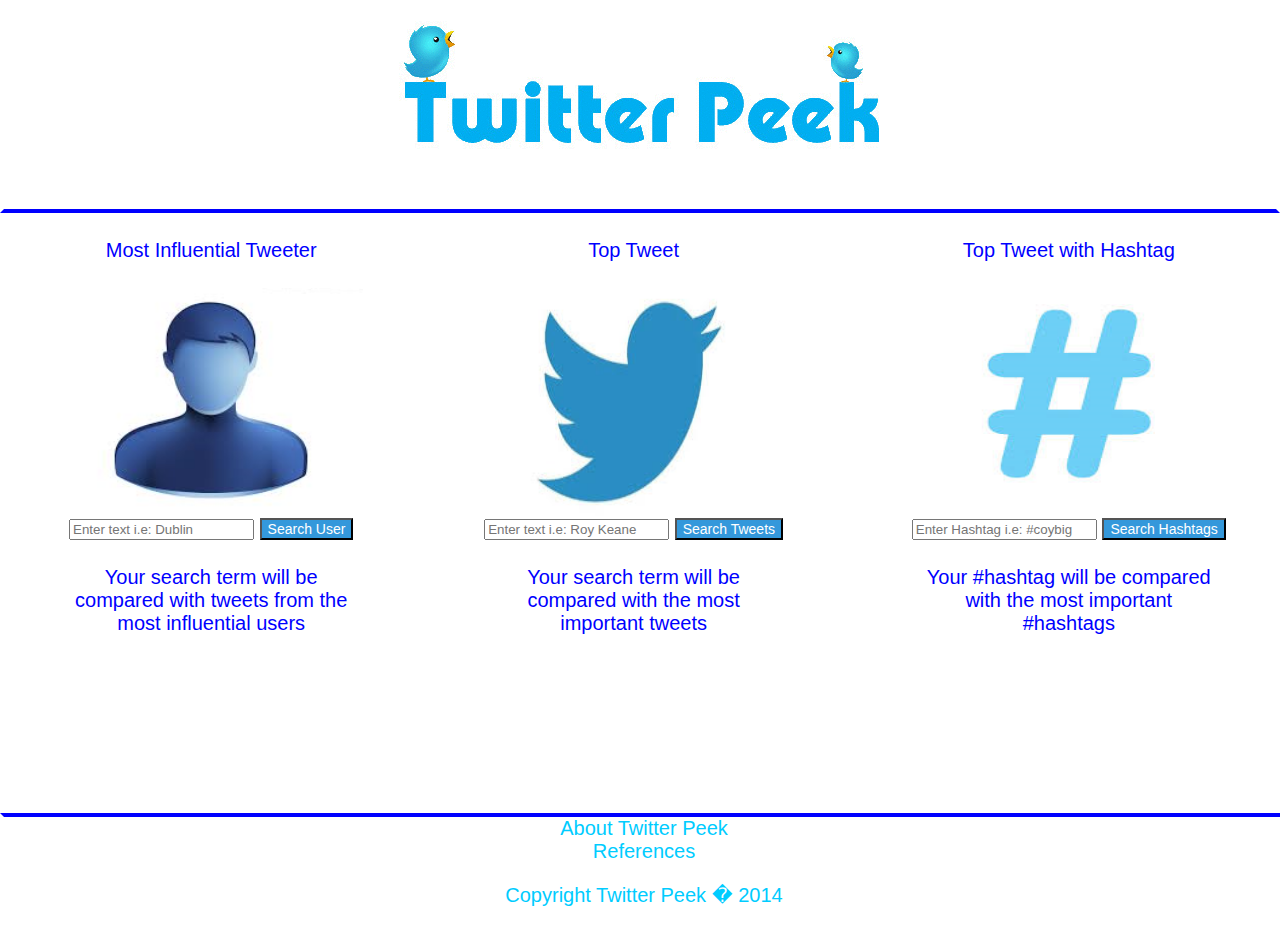
<file: index.html>
<!DOCTYPE html>
<html>
<head>
	
<title> Home </title>
<link href="column.css" rel="stylesheet" type="text/css">
<style>
.btn { font-family: Helvetica; color: #ffffff;background: #3498db; font-size: 14px;}
.head{background-color: white; color: blue;text-align: center; padding: 1px; border-style: solid;border-width: 4px;border-color:white;border-bottom-color: blue;} 
h1{font-size: 70px;
font-family:Helvetica;} 
h3{color: blue; text-align: center;
font-family:Helvetica;} 
.main{background-color: white; width: 100%;}
.middle{background-color: white; color: blue; text-align: left; width: 100%; margin-top: 3px;}
.piece{border-radius: 2px;padding: 2% 0 0 0; font-size: 18px; float: left; width: 100%; font-family:Helvetica;}
.table{border: none;}
.sidebar1{padding: 5% 0 0 0;}
a:link {color: #00CCFF;}
/* visited link */a:visited {color: #00CCFF;}
/* mouse over link */a:hover {color: blue;}
#footer {background: white;clear: both;min-height: 40px;width: 100%;font-family:Helvetica, Arial, Helvetica, Sans-serif;color: #00CCFF;text-align:center;
  	border-style: solid;border-width: 4px;border-color:white;border-top-color: blue;}
	</style>
</head>

<body class="main">
	<header class="head">
		<img src="Images/twitterpeeklogo2.gif"alt="Tweet" align ="center"  style="width:578px;height:203px">
	</header>
	
<div id="content"align="center"><br> 
<table style="width:304px">
	<tr>	<td align="center">
		Most Influential Tweeter
		</td>
   		</tr>
</table>
<br>


<img src="Images/Person.png"alt="Popular"  align="center" style="width:304px;height:228px">
<br>
<form  align = "center" method="post" action="finalsearch.php"  id="searchform" method="get"> 
	      <input  type="text" name="idnumber" placeholder="Enter text i.e: Dublin" > 
	      <input  type="submit" name="submit" class="btn" value="Search User"></form> 
<br>

<table style="width:304px">
   <tr>
    <td align="center">
	Your search term will be compared with tweets from the most influential users  <br>
	</td>
   </tr>

</table>			



</div>



<div id="leftcol"align="center"><br>
<table style="width:304px">
	<tr>	<td align="center">
		Top Tweet
		</td>
   		</tr>
</table>
<br>
<img src="Images/Tweet.jpg"alt="Tweet" align ="center"  style="width:304px;height:228px">
<br>
			<form  align = "center"method="post" action="finalsearch2.php"  id="searchform" method="get"> 
	      <input  type="text" name="idnumber2" placeholder="Enter text i.e: Roy Keane"> 
	      <input  type="submit" name="submit" class="btn" value="Search Tweets"> 	    </form> <br>

<table style="width:304px">
   <tr>
    <td align="center">
	Your search term will be compared with the most important tweets <br>
  </td>
   </tr>

</table>



</div>


<div id="rightcol"align="center" ><br>
<table style="width:304px">
	<tr>	<td align="center">
		Top Tweet with Hashtag
		</td>
   		</tr>
</table>
<br>
<img src="Images/hashtag.png"alt="Hashtag" align= "center"  style="width:304px;height:228px">
<br>
						<form align = "center" method="post"  action="finalsearch3.php"  id="searchform" method="get"> 
	     	 <input  type="text" name="idnumber3" placeholder="Enter Hashtag i.e: #coybig"> 
	      	 <input  type="submit" name="submit" class="btn" value="Search Hashtags"> 	    </form> <br>

<table style="width:304px">
   <tr>
    <td align="center">
	Your #hashtag will be compared with the most important #hashtags <br>
 </td>
   </tr>

</table>

</div>	
<?php 
	if(isset($_POST['submit'])){ 
	 if(isset($_GET['go'])){ 
	  if(preg_match("/^[  a-zA-Z]+/", $_POST['idnumber'])){
	  $idnumber=$_POST['raw_json']; 
	  $db=mysql_connect  ("danu6.it.nuigalway.ie", "mydb1863u",  "mydb1863u", "mydb1863") or die ('I cannot connect to the database  because: ' . mysql_error()); 
	  $mydb=mysql_select_db("mydb1863"); 
	  $sql="SELECT id FROM twitter_statuses WHERE raw_json LIKE '%" . $idnumber .  "%'";
	$result=mysql_query($sql); 	
	$row = mysql_fetch($result);
	$idnumber = $row['id']; 
}
	$_POST[$title];
		}
		}
	
	if(isset($_POST['submit2'])){ 
	 if(isset($_GET['go'])){ 
	  if(preg_match("/^[  a-zA-Z]+/", $_POST['idnumber2'])){
	  $idnumber=$_POST['raw_json']; 
	  $db=mysql_connect  ("danu6.it.nuigalway.ie", "mydb1863u",  "mydb1863u", "mydb1863") or die ('I cannot connect to the database  because: ' . mysql_error()); 
	  $mydb=mysql_select_db("mydb1863"); 
	  }
	  }
	  }
 
	 ?> 

<div id="footer" align = "center">

	<a href="aboutTP.html"style="text-decoration: none">About Twitter Peek</a><br>
        <A href="references.html"style="text-decoration: none">References</A>
	
    

	<p> Copyright Twitter Peek � 2014</p>

</div><!--footer-->


	
</body>
</html>
</file>
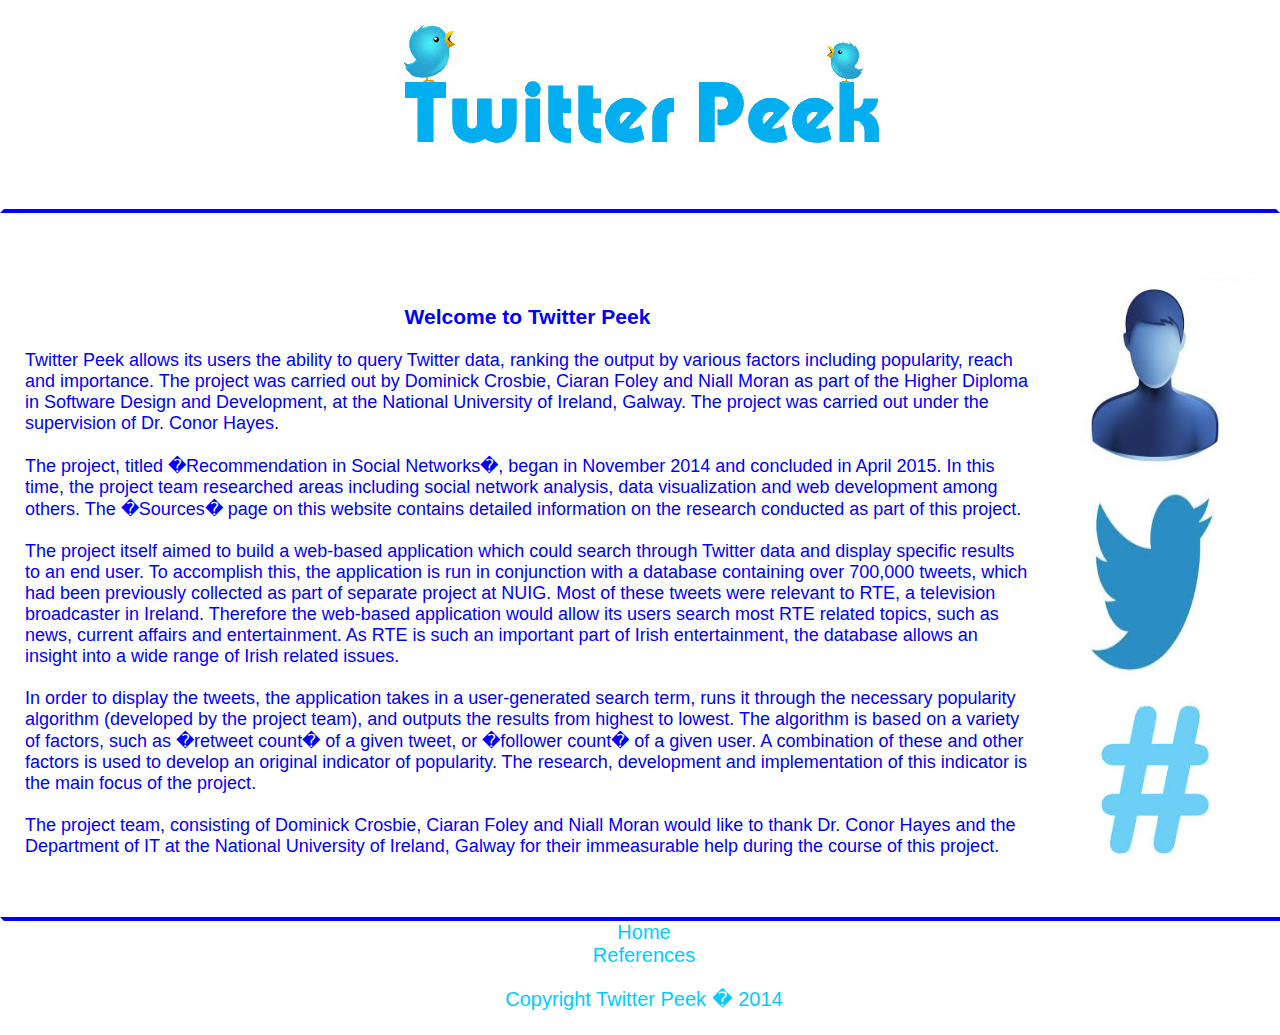
<file: aboutTP.html>
<!DOCTYPE html>
<html>
<head>
	<title> About </title>
<link href="column.css" rel="stylesheet" type="text/css">

	<style> 
	.head{background-color: white; color: blue;text-align: center; padding: 1px; border-style: solid;
  border-width: 4px;
  border-color:white;
  border-bottom-color: blue;

 } 
		h1{font-size: 70px;font-family:Helvetica;} 
		h3{color: blue; text-align: center;font-family:Helvetica;} 
		.main{background-color: white; width: 100%;}
	.middle{background-color: white; color: blue; text-align: left; width: 100%; margin-top: 3px;}
	.piece{border-radius: 2px;padding: 2% 0 0 0; font-size: 18px; float: left; width: 100%;font-family:Helvetica;}
	.table{border: none;}
	.sidebar1{padding: 5% 0 0 0;}
a:link {
    	color: #00CCFF;
	}

	/* visited link */
	a:visited {
   	color: #00CCFF;
	}

	/* mouse over link */
	a:hover {
    	color: blue;
}

        
#footer {background: white;clear: both;min-height: 40px;width: 100%;font-family: Helvetica ;color:#00CCFF ;text-align:center;
  	border-style: solid;border-width: 4px;border-color:white;border-top-color: blue;}
	</style>
</head>

<body class="main">
	<header class="head">
		<img src="Images/twitterpeeklogo2.gif"alt="Tweet" align ="center"  style="width:578px;height:203px">
	</header>
	
	<div class="middle">
		<article class="piece">
			<content class="content">
			<TABLE class="table" style="width: 100%" "height:100%" cellspacing="25" cellpadding="0">
			<tr>
			<td>
			<h3>
				Welcome to Twitter Peek
			</h3>

			<p> 
				Twitter Peek allows its users the ability to query Twitter data, ranking the output by various factors including popularity, reach and 
				importance. The project was carried out by Dominick Crosbie, Ciaran Foley and Niall Moran as part of the Higher Diploma in Software 
				Design and Development, at the National University of Ireland, Galway. The project was carried out under the supervision of 
				Dr. Conor Hayes. <br><br>
				The project, titled �Recommendation in Social Networks�, began in November 2014 and concluded in April 2015. In this time, the project 
				team researched areas including social network analysis, data visualization and web development among others. The �Sources� page on 
				this website contains detailed information on the research conducted as part of this project. <br><br>
				The project itself aimed to build a web-based application which could search through Twitter data and display specific results to an end 
				user. To accomplish this, the application is run in conjunction with a database containing over 700,000 tweets, which had been previously 
				collected as part of separate project at NUIG. Most of these tweets were relevant to RTE, a television broadcaster in Ireland. Therefore 
				the web-based application would allow its users search most RTE related topics, such as news, current affairs and entertainment. As RTE 
				is such an important part of Irish entertainment, the database allows an insight into a wide range of Irish related issues. <br><br>
				In order to display the tweets, the application takes in a user-generated search term, runs it through the necessary popularity algorithm 
				(developed by the project team), and outputs the results from highest to lowest. The algorithm is based on a variety of factors, such as 
				�retweet count� of a given tweet, or �follower count� of a given user. A combination of these and other factors is used to develop an 
				original indicator of popularity. The research, development and implementation of this indicator is the main focus of the project. <br><br>
				The project team, consisting of Dominick Crosbie, Ciaran Foley and Niall Moran would like to thank Dr. Conor Hayes and the Department of 
				IT at the National University of Ireland, Galway for their immeasurable help during the course of this project.  
			</p>
			</td>
			<td>
			<aside class="sidebar1">
				<img src="Person.png" alt="person" width="200px" height="200px">
			</aside>
			<aside class="sidebar2">
				<img src="Tweet.jpg" alt="tweet" width="200px" height="200px">
			</aside>
			<aside class="sidebar3">
				<img src="hashtag.png" alt="hashtag" width="200px" height="200px">
			</aside>
			</td>

		</TABLE>
		</content>
		</article>
	</div>
<div id="footer" align = "center">

	<a href="index.html"style="text-decoration: none">Home</a><br>
        <A href="references.html"style="text-decoration: none">References</A>
	
    

	<p> Copyright Twitter Peek � 2014</p>

</div><!--footer-->



</body>
</html>
</file>
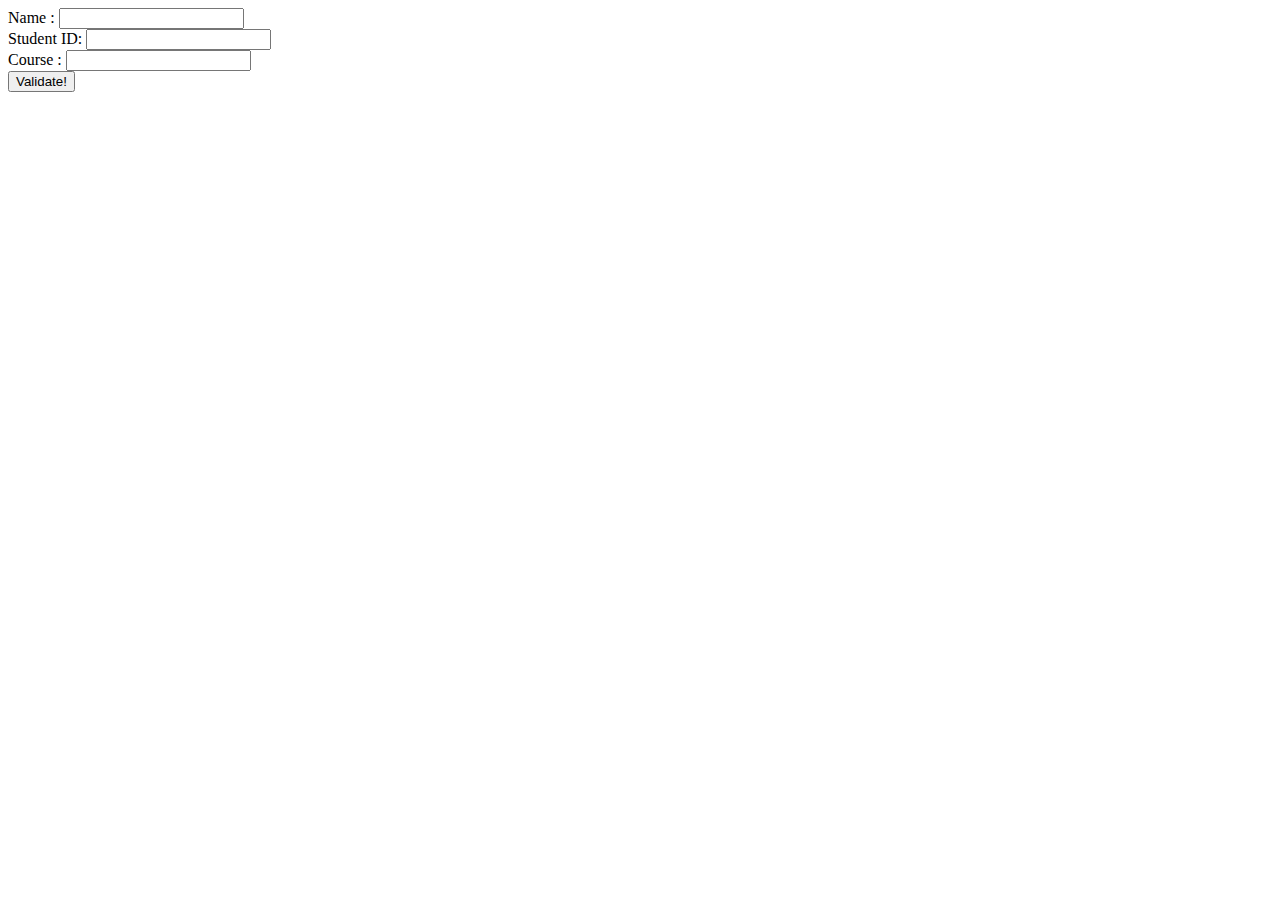
<file: Form.html>
<html>
<head>
<script>
	 
function validateform(){  
var name=document.myform.name.value;  
var id=document.myform.id.value;  
var course=document.myform.course.value;  

 if (name==null || name==""){  
 alert("Name can't be blank");  
 return false;  
}else if (id==null || id==""){  
 alert("ID can't be blank");  
 return false; 
}
 else if (course==null || course==""){  
 alert("Course can't be blank");  
 return false;  
 }
 else{
 alert("Success")
 }

</script>
</head>
<body>
<form name = "myForm" onsubmit="return validateForm()" method="post">
	Name      :       <input type = "text" name = "name" value = ""><br>
	Student ID: <input type = "text" name = "id" value = ""><br>
	Course    :     <input type = "text" name = "course" value = ""><br>
	<input type = "button" name = "Submit" value = "Validate!" >
</form>
</body>
</html>
</file>
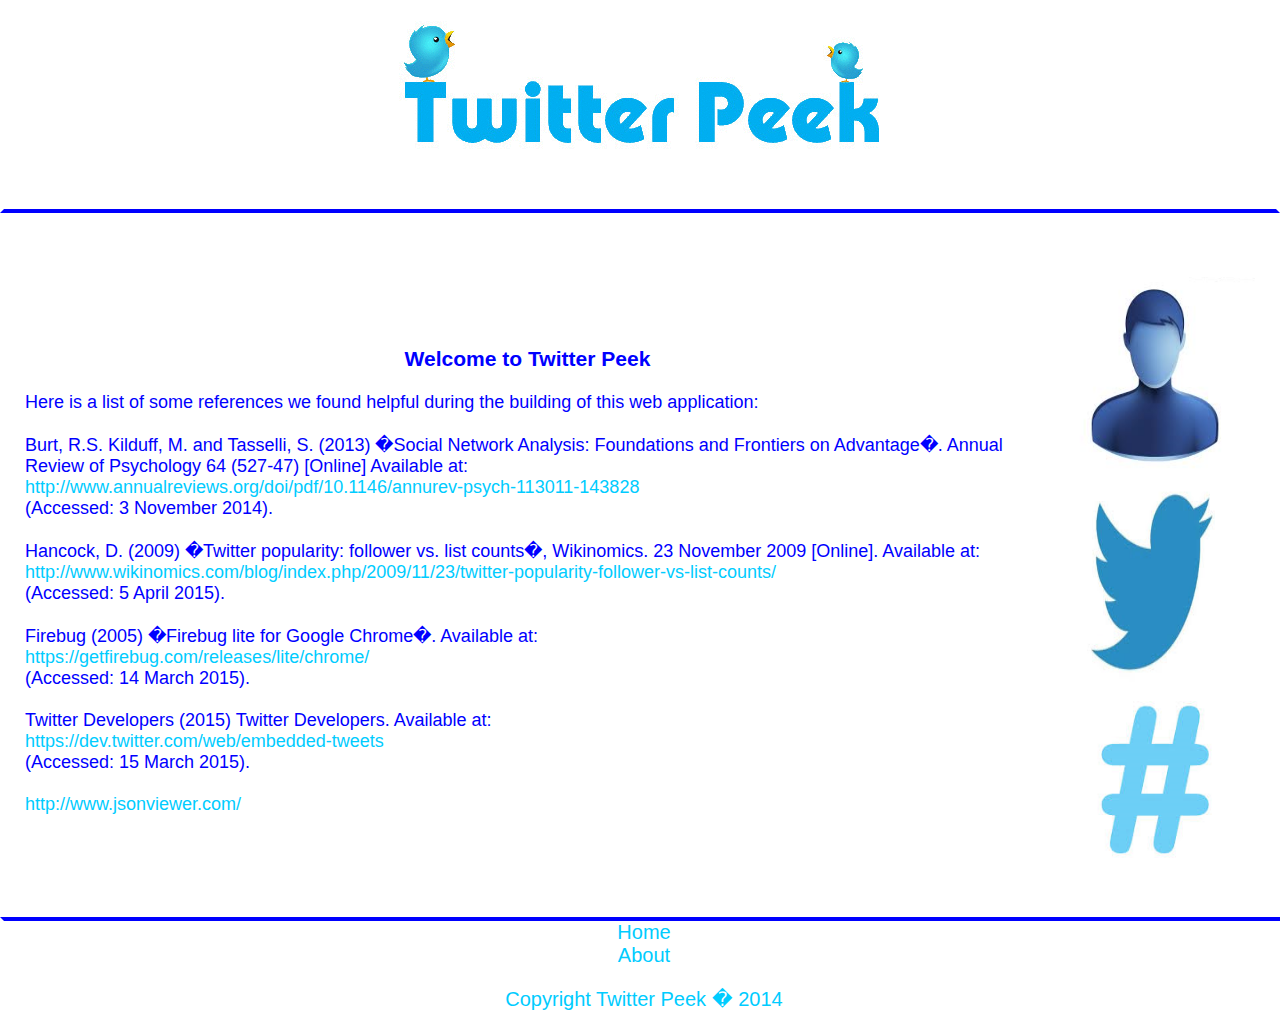
<file: references.html>
<!DOCTYPE html>
<html>
<head>
	<title> References </title>
	<link href="column.css" rel="stylesheet" type="text/css">
	<style> 
	.head{background-color: white; color: blue;text-align: center; padding: 1px; border-style: solid;border-width: 4px;border-color:white;border-bottom-color: blue;} 
	h1{font-size: 70px; font-family:Helvetica;} h3{color: blue; text-align: center;}.main{background-color: white; width: 100%;}
	.middle{background-color: white; color: blue; text-align: left; width: 100%; margin-top: 3px;}
	.piece{border-radius: 2px;padding: 2% 0 0 0; font-size: 18px; float: left; width: 100%;font-family:Helvetica;}
	.table{border: none;}.sidebar1{padding: 5% 0 0 0;}
        a:link {
    	color: #00CCFF;
	}

	/* visited link */
	a:visited {
   	color: #00CCFF;
	}

	/* mouse over link */
	a:hover {
    	color: blue;
        }
#footer {background: white;clear: both;min-height: 40px;width: 100%;
	font-family:Helvetica, Arial, Sans-serif;color:#00CCFF;text-align:center;border-style: solid;border-width: 4px;
	border-color:white;border-top-color: blue;}
	</style>
</head>

<body class="main">
	<header class="head">
		<img src="Images/twitterpeeklogo2.gif"alt="Tweet" align ="center"  style="width:578px;height:203px">
	</header>
	
	<div class="middle">
		<article class="piece">
			<content class="content">
			<TABLE class="table" style="width: 100%" "height:100%" cellspacing="25" cellpadding="0">
			<tr>
			<td>
			<h3>
				Welcome to Twitter Peek
			</h3>

			<p> 
				Here is a list of some references we found helpful during the building of this web application:
				<br><br>
				Burt, R.S. Kilduff, M. and Tasselli, S. (2013) �Social Network Analysis: Foundations and Frontiers on Advantage�. 
				Annual Review of Psychology 64 (527-47) [Online] Available at: <a href="http://www.annualreviews.org/doi/pdf/10.1146/"style="text-decoration: none">
				<br>http://www.annualreviews.org/doi/pdf/10.1146/annurev-psych-113011-143828</a><br>(Accessed: 3 November 2014). <br><br>
				Hancock, D. (2009) �Twitter popularity: follower vs. list counts�, Wikinomics. 23 November 2009 [Online]. 
				Available at: <a href="http://www.wikinomics.com/blog/index.php/2009/11/23/twitter-popularity-follower-vs-list-counts/"style="text-decoration: none">
				<br>http://www.wikinomics.com/blog/index.php/2009/11/23/twitter-popularity-follower-vs-list-counts/</a><br>(Accessed: 5 April 2015).
				<br><br>
				Firebug (2005) �Firebug lite for Google Chrome�. Available at: <a href="https://getfirebug.com/releases/lite/chrome/"style="text-decoration: none">
				<br>https://getfirebug.com/releases/lite/chrome/</a><br>(Accessed: 14 March 2015).
				<br><br>
				Twitter Developers (2015) Twitter Developers. Available at: <a href="https://dev.twitter.com/web/embedded-tweets"style="text-decoration: none"> 
				<br>https://dev.twitter.com/web/embedded-tweets</a><br>(Accessed: 15 March 2015). 
				<br><br>
				<a href="http://www.jsonviewer.com/"style="text-decoration: none">http://www.jsonviewer.com/</a>
 
			</p>
			</td>
			<td>
			<aside class="sidebar1">
				<img src="Person.png" alt="person" width="200px" height="200px">
			</aside>
			<aside class="sidebar2">
				<img src="Tweet.jpg" alt="tweet" width="200px" height="200px">
			</aside>
			<aside class="sidebar3">
				<img src="hashtag.png" alt="hashtag" width="200px" height="200px">
			</aside>
			</td>

		</TABLE>
		</content>
		</article>
	</div>
<div id="footer" align = "center">

	<a href="index.html"style="text-decoration: none">Home</a><br>
        <A href="aboutTP.html"style="text-decoration: none">About</A>
	
    

	<p> Copyright Twitter Peek � 2014</p>

</div><!--footer-->



</body>
</file>
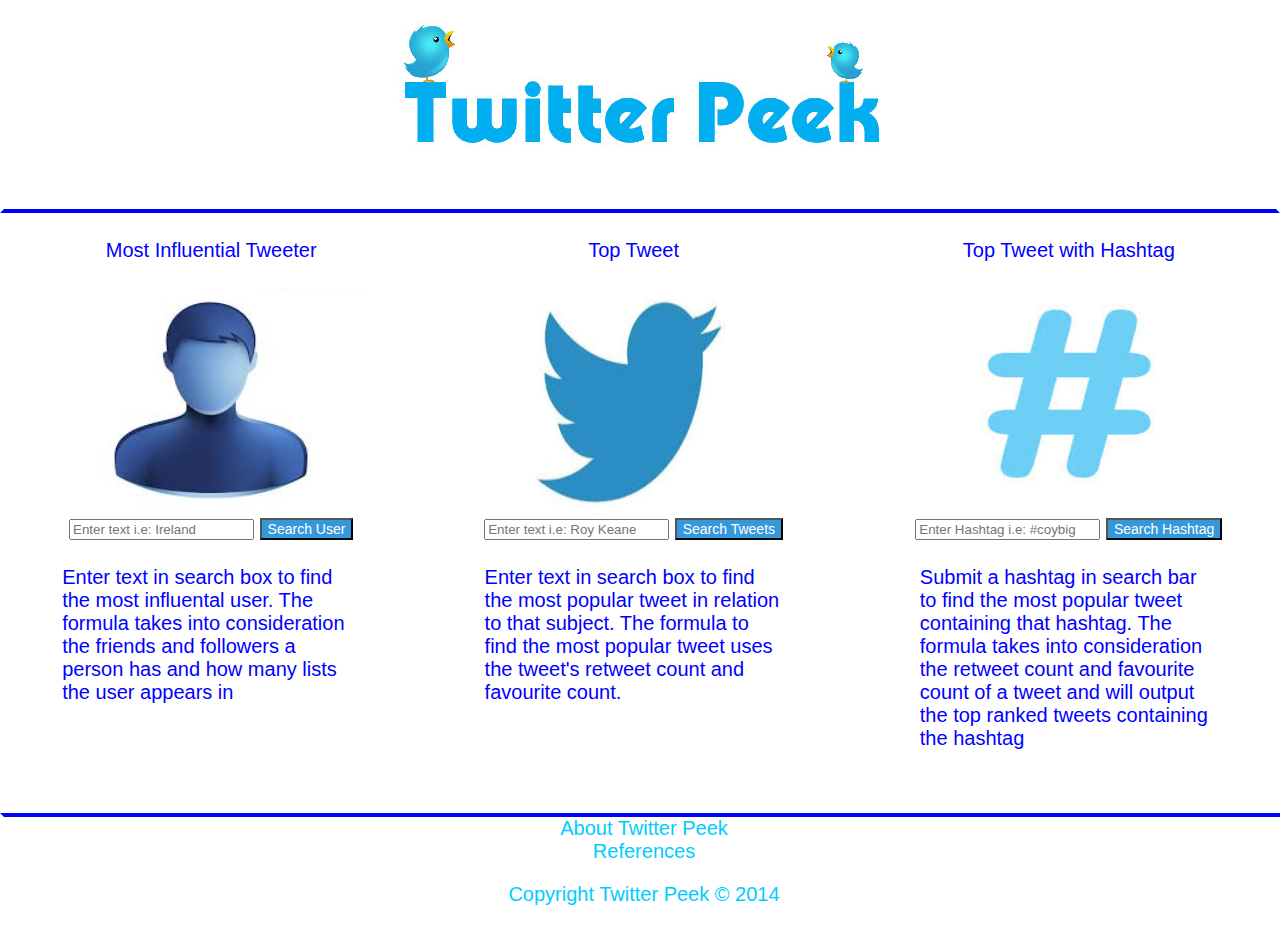
<file: webpage.html>
<!DOCTYPE html>
<html>
<head>
	
<title> Home </title>
	<link href="column.css" rel="stylesheet" type="text/css">

	<style> 
	.head{background-color: white; color: blue;text-align: center; padding: 1px; border-style: solid;
  border-width: 4px;
  border-color:white;
  border-bottom-color: blue;
font-family:Helvetica

 } 
.btn { font-family: Helvetica; color: #ffffff;background: #3498db; font-size: 14px;}

		h1{font-size: 70px;} 
		h3{color: blue; text-align: center;
		font-family:Helvetica} 
		.main{background-color: white; width: 100%;}
	.middle{background-color: white; color: blue; text-align: left; width: 100%; margin-top: 3px;font-family:Arial}
	.piece{border-radius: 2px;padding: 2% 0 0 0; font-size: 18px; float: left; width: 100%;font-family:Arial}
	.table{border: none;}
	.sidebar1{padding: 5% 0 0 0;}
a:link {
    	color: #00CCFF;
	}

	/* visited link */
	a:visited {
   	color: #00CCFF;
	}

	/* mouse over link */
	a:hover {
    	color: blue;
}

#footer {background: white;clear: both;min-height: 40px;width: 100%;font-family:Helvetica, Arial, Helvetica, Sans-serif;color: #00CCFF;text-align:center;
  	border-style: solid;border-width: 4px;border-color:white;border-top-color: blue;}
	</style>
</head>

<body class="main">
	<header class="head">
		<img src="Images/twitterpeeklogo2.gif"alt="Tweet" align ="center"  style="width:578px;height:203px">
	</header>
	
<div id="content"align="center"><br> 
<table style="width:304px">
	<tr>	<td align="center">
		Most Influential Tweeter
		</td>
   		</tr>
</table>
<br>


<img src="Images/Person.png"alt="Popular"  align="center" style="width:304px;height:228px">
<br>
<form  align = "center" method="post" action="finalsearch.php"  id="searchform" method="get"> 
	      <input  type="text" name="idnumber" placeholder="Enter text i.e: Ireland" > 
	      <button input  type="submit"  class="btn" name="submit" value="Search Popularity"> Search User </button></form> 
<br>

<table style="width:304px">
   <tr>
    <td>
	Enter text in search box to find the most influental user.
	The formula takes into consideration the  friends and followers a person has and how many lists the user appears in </td>
   </tr>

</table>			



</div>



<div id="leftcol"align="center"><br>
<table style="width:304px">
	<tr>	<td align="center">
		Top Tweet
		</td>
   		</tr>
</table>
<br>
<img src="Images/Tweet.jpg"alt="Tweet" align ="center"  style="width:304px;height:228px">
<br>
			<form  align = "center"method="post" action="finalsearch2.php"  id="searchform2" method="get"> 
	      <input  type="text" name="idnumber2" placeholder="Enter text i.e: Roy Keane"> 
	      <input  type="submit" class="btn" name="submit" value="Search Tweets"> 	    </form> <br>

<table align = "center"style="width:304px">
   <tr>
    <td>
	Enter text in search box to find the most popular tweet in relation to that subject. The formula to find the most popular tweet uses the tweet's retweet count and favourite count.  </td>
   </tr>

</table>



</div>


<div id="rightcol"align="center" ><br>
<table style="width:304px">
	<tr>	<td align="center">
		Top Tweet with Hashtag
		</td>
   		</tr>
</table>
<br>
<img src="Images/hashtag.png"alt="Hashtag" align= "center"  style="width:304px;height:228px">
<br>
		<form align = "center" method="post" action="finalsearch3.php" id="searchform3" > 
	     	 <input type="text" name="idnumber3" placeholder="Enter Hashtag i.e: #coybig"> 
	      	 <input type="submit" class="btn"  name="submit" value="Search Hashtag">    </form> <br>

<table style="width:304px">
   <tr>
    <td>
	Submit a hashtag in search bar to find the most popular tweet containing that hashtag.
	 The formula takes into consideration the retweet count and favourite count of a tweet and will output the top ranked tweets containing the hashtag  </td>
   </tr>

</table>

</div>	
<?php 
	if(isset($_POST['submit'])){ 
	 if(isset($_GET['go'])){ 
	  if(preg_match("/^[  a-zA-Z]+/", $_POST['idnumber'])){
	  $idnumber=$_POST['raw_json']; 
	  $db=mysql_connect  ("danu6.it.nuigalway.ie", "mydb1863u",  "mydb1863u", "mydb1863") or die ('I cannot connect to the database  because: ' . mysql_error()); 
	  $mydb=mysql_select_db("mydb1863"); 
	  $sql="SELECT id FROM twitter_statuses WHERE raw_json LIKE '%" . $idnumber .  "%'";
	$result=mysql_query($sql); 	
	$row = mysql_fetch($result);
	$idnumber = $row['id']; 
}
	$_POST[$title];
		}
		}
	
	if(isset($_POST['submit2'])){ 
	 if(isset($_GET['go'])){ 
	  if(preg_match("/^[  a-zA-Z]+/", $_POST['idnumber2'])){
	  $idnumber=$_POST['raw_json']; 
	  $db=mysql_connect  ("danu6.it.nuigalway.ie", "mydb1863u",  "mydb1863u", "mydb1863") or die ('I cannot connect to the database  because: ' . mysql_error()); 
	  $mydb=mysql_select_db("mydb1863"); 
	  }
	  }
	  }
 
	 ?> 

<div id="footer" align = "center">

	<a href="aboutTP.html"style="text-decoration: none">About Twitter Peek</a><br>
        <A href="references.html"style="text-decoration: none">References</A>
	
    

	<p> Copyright Twitter Peek © 2014</p>

</div><!--footer-->


	
</body>
</html>
</file>
<file: column.css>
/* Ciaran Foley 10712019 CT870 http://danu6.it.nuigalway.ie/islandsports */

body {
  margin: 0px;
  padding: 0px;
  background: black;
  font-family:Helvetica, Arial, Helvetica, Sans-serif;
  font-size:20px;
}

#header{
   
position:relative;
   background:white;
   width:100%;
   padding:0;
   height 250px;
   border-style: solid;
  border-width: 4px;
  border-color:white;
  border-bottom-color: blue;


   
}
 

#navigation {width: 960px;text-align: center;background: black; width: 100%; margin: 0 auto;  top: 0px; }
#ul { margin: 0; padding: 0; list-style-type: none; }
#navigation ul li { display: inline; margin-right: 3px; }
#navigation ul li a { background: #fbe49b; text-decoration: none; padding: 9px 10px 0px 10px; text-transform: uppercase; border-left: 1px solid #151500; border-top: 1px solid #000; border-right: 1px solid #151500; background-color: #FFF; }
#navigation ul li.current_page_item a, #navigation ul li a:hover  { color: #F00; border-left: 1px solid #fff; border-top: 1px solid #fff; border-right: 1px solid #fff; background: url('nav.png') repeat-x left top; }

#leftcol {
  background: white;
  float: left;
  width: 33%;
  height: 600px;
  color: blue;
 }

#rightcol {
  background: #white;
  float: right;
  width: 33%;
  height: 600px;
  color: blue;
   

  
}

#content {
  background:white;
  float: left;
  width: 33%;
  height: 600px;
  color: blue;
font-family:Helvetica;
   

  
}
#indent1 { text-indent: 10px; }
 
#footer {
  background: white;
  clear: both;
  min-height: 60px;
  width: 100%;
  font-family:Helvetica, Arial, Helvetica, Sans-serif;
  color: blue;
  text-align:center;
 }

#ul { margin: 0; padding: 0; list-style-type: none; }
</file>
